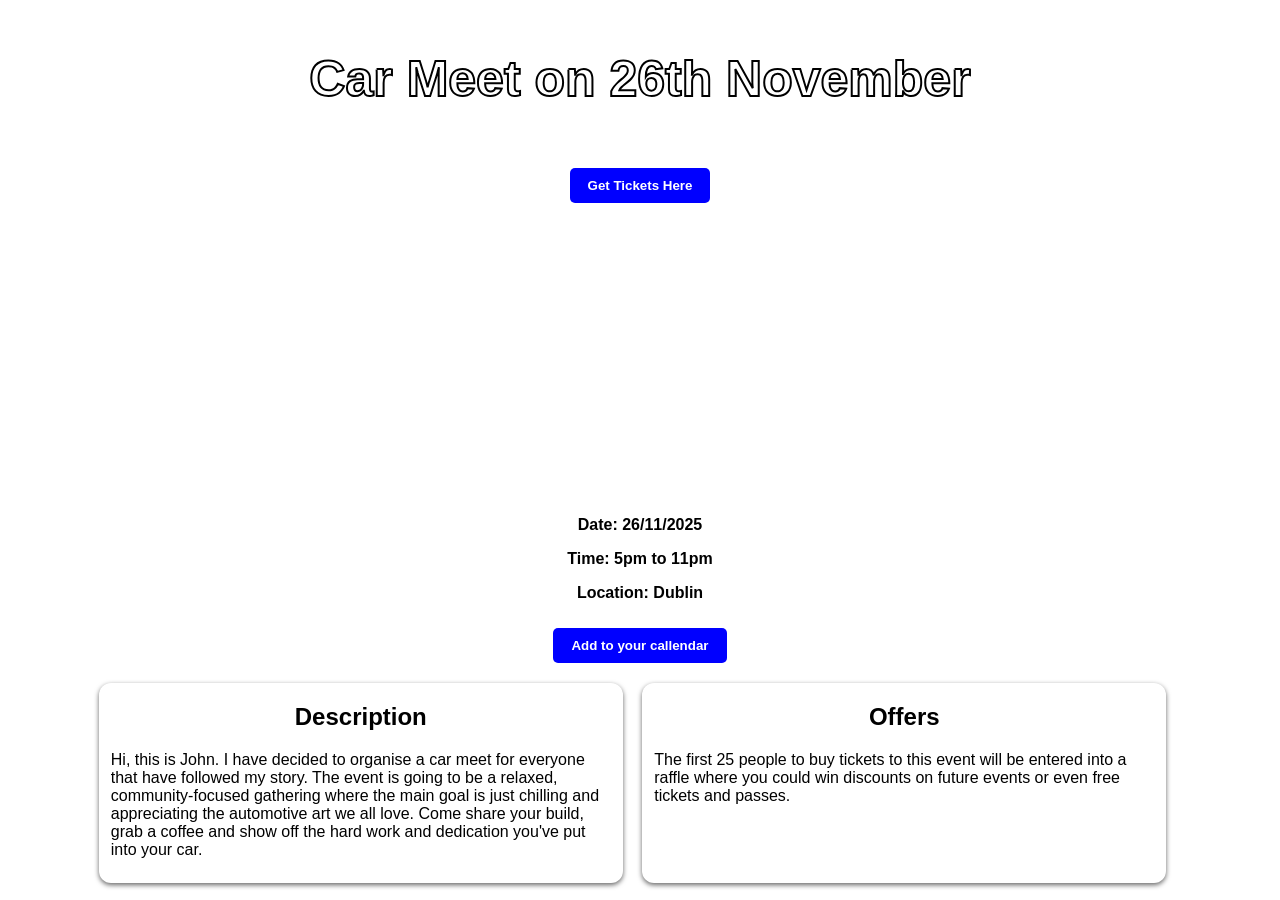
<file: events_offers.html>
<!DOCTYPE html>
<html>
  <head>
    <title>Events & Offers</title>
    
    <style>
      body {
        font-family: Arial, Helvetica, sans-serif;
      }

      button {
        background-color: blue;
        color: white;
        border: none;
        padding: 10px 18px;
        border-radius: 5px;
        margin-top: 10px;
        cursor: pointer;
        font-weight: bold;
        transition: background-color 0.3s ease;
      }

      button:hover {
        background-color: #fca311;
        color: black
      }

      .page-heading {
        height: 450px;
        margin-top: 0px;
        text-align: center;
        background-image: url(https://wallpapercave.com/wp/wp12363799.jpg);
        background-size: cover;
        background-position: center;
      }

      .page-heading-text {
        font-size: 50px;
        font-weight: bold;
        color: white;
        -webkit-text-stroke: 2px black;
      }

      .event-info {
        text-align: center;
      }

      .event-info-text {
        font-size: 16px;
        font-weight: bold;
      }

      .event-description-offer {
        text-align: center;
        margin-top: 20px;
      }

      .description-offer{
        display: inline-block;
        width: 500px;
        height: 200px;
        border-radius: 12px;
        box-shadow: 0px 2px 5px rgba(0, 0, 0, 0.6);
        vertical-align: top;
        margin-right: 15px;
        padding-left: 12px;
        padding-right: 12px;
      }

      .description-offer-text {
        text-align: left;
      }
      
    </style>

  </head>
  <body>
    <!-- Page Heading -->
    <div class="page-heading">
    <p class="page-heading-text">Car Meet on 26th November</p>
    <button class="tickets-button">Get Tickets Here</button>
    </div>

    <!-- Event Information -->
    <div class="event-info">
      <p class="event-info-text">Date: 26/11/2025</p>
      <p class="event-info-text">Time: 5pm to 11pm</p>
      <p class="event-info-text">Location: Dublin</p>
      <button class="callendar-button">Add to your callendar</button>
    </div>

    <!-- Event Description-->
    <div class="event-description-offer">
      <div class="description-offer">
        <h2>Description</h2>
        <p class="description-offer-text">
          Hi, this is John. I have decided to organise a car meet for everyone that have followed my story. 
          The event is going to be a relaxed, community-focused gathering where the main goal is just chilling 
          and appreciating the automotive art we all love. Come share your build, grab a coffee and show off the 
          hard work and dedication you've put into your car.
        </p>
      </div>
      <div class="description-offer">
        <h2>Offers</h2>
        <p class="description-offer-text">
          The first 25 people to buy tickets to this event will be entered into a raffle where you could win 
          discounts on future events or even free tickets and passes.
        </p>
      </div>
    </div>

  </body>
</html>
</file>
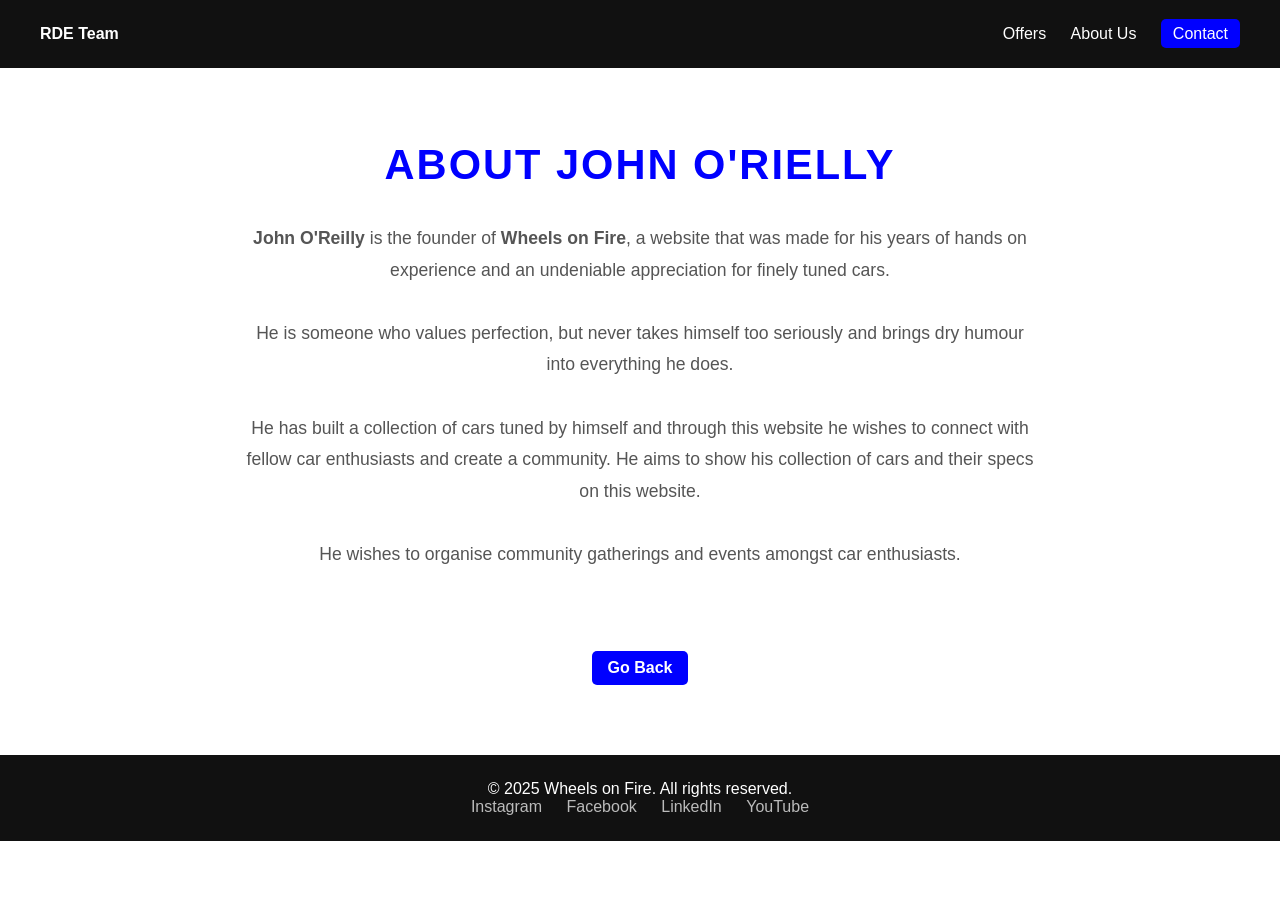
<file: pages/about.html>
<!DOCTYPE html>
<html lang="en">
<head>
    <meta charset="UTF-8">
    <meta name="viewport" content="width=device-width, initial-scale=1.0">
    <title>Wheels On Fire</title>
    <link rel="stylesheet" href="../css/style.css" />
</head>
<body>
    <header class="navbar">
    <div class="logo">RDE Team</div>
    <nav>
      <a href="offers.html">Offers</a>
      <a href="about.html">About Us</a>
      <a href="contact.html" class="contact-btn">Contact</a>
    </nav>
    </header>

  <section class="bio">
    <div class="bio-text">
        <h1>About John O'Rielly</h1>
        
        <p><b>John O'Reilly</b> is the founder of <b>Wheels on Fire</b>, a website that was made for his years of hands on experience and an undeniable appreciation for finely tuned cars.<br>

        <br>He is someone who values perfection, but never takes himself too seriously and brings dry humour into everything he does.<br>
        <br>He has built a collection of cars tuned by himself and through this website he wishes to connect with fellow car enthusiasts and create a community. He aims to show his collection of cars and their specs on this website.<br>
        <br>He wishes to organise community gatherings and events amongst car enthusiasts. <br></p>
        
    </div>
  </section>
  <section class="nav-back-home-btn">
  <nav>
    <a href="../index.html" class="back-home-btn">Go Back</a>
  </nav></section>

  <footer>
    <p>© 2025 Wheels on Fire. All rights reserved.</p>
    <div class="socials">
      <a href="#">Instagram</a>
      <a href="#">Facebook</a>
      <a href="#">LinkedIn</a>
      <a href="#">YouTube</a>
    </div>
  </footer>
  
    

</body>
</html>
</file>
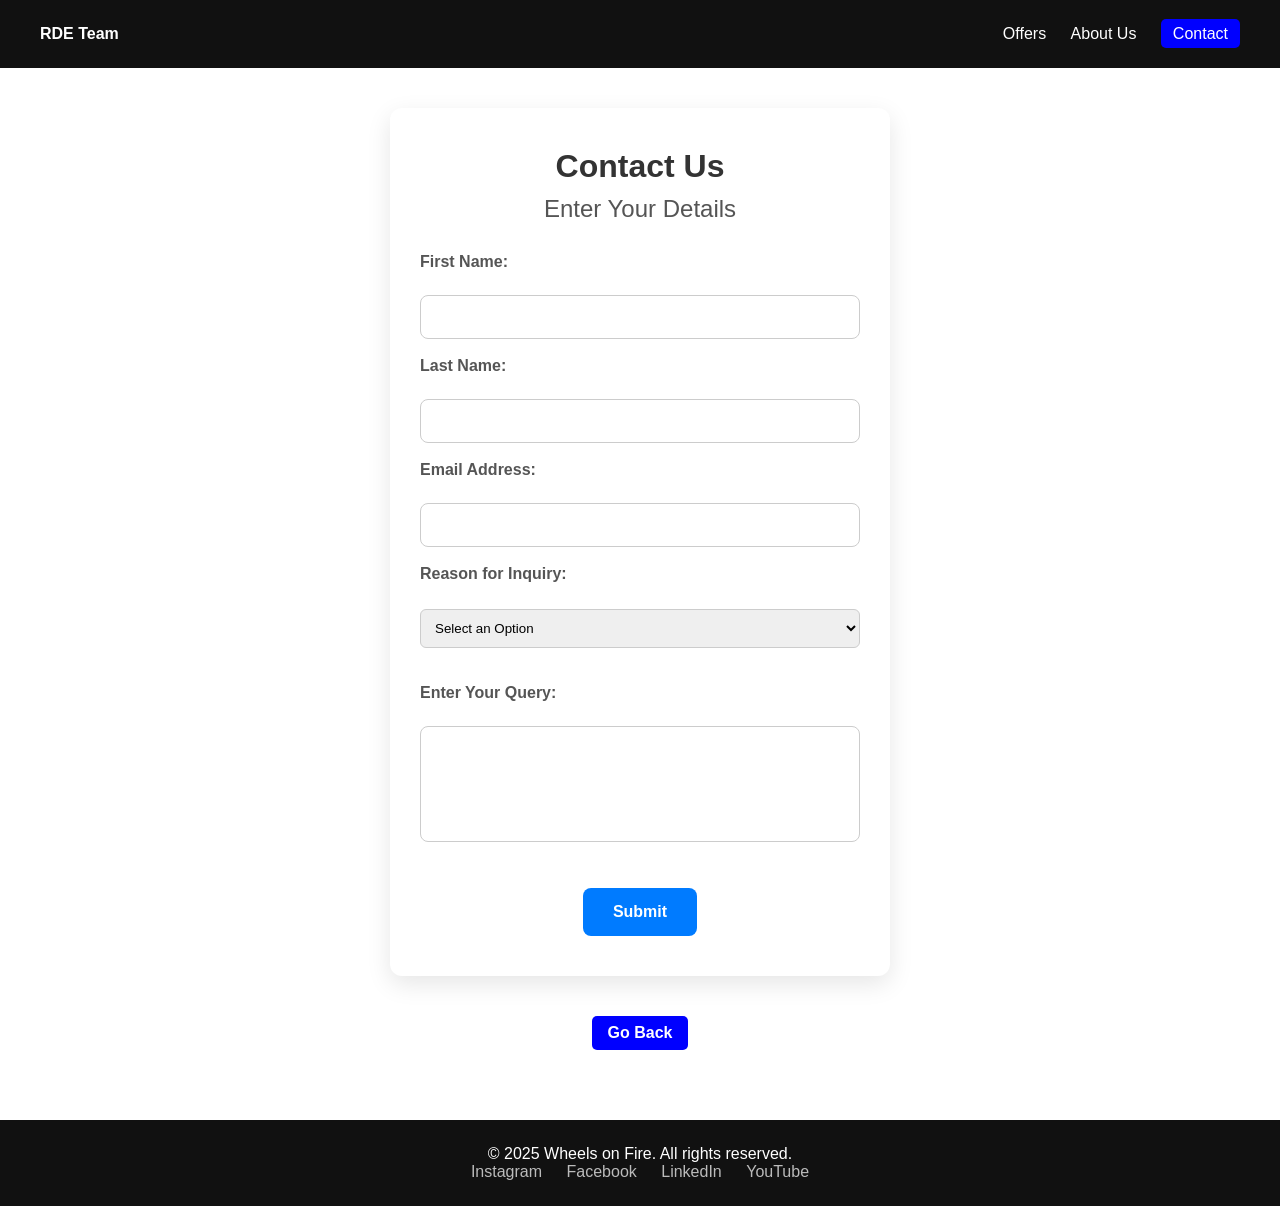
<file: pages/contact.html>
<!DOCTYPE html>
<html>

    <head>
        <meta charset="utf-8" />
        <meta name="viewport" content="width=device-width, initial-scale=1.0">
        <link rel="preconnect" href="https://fonts.googleapis.com">
        <link rel="preconnect" href="https://fonts.gstatic.com" crossorigin>
        <link href="https://fonts.googleapis.com/css2?family=Montserrat:ital,wght@0,100..900;1,100..900&display=swap" rel="stylesheet">
        <link rel="stylesheet" href="../css/style.css">
        <title>Contact</title>
    </head>

    <body>
      <header class="navbar">
      <div class="logo">RDE Team</div>
      <nav>
        <a href="../pages/offers.html" class="offers-btn">Offers</a>
        <a href="../pages/about.html" class="aboutus-btn">About Us</a>
        <a href="../pages/contact.html" class="contact-btn">Contact</a>
      </nav>
      </header>
      <div class="contact-container">
        <div class="contact-header">
          <h1>Contact Us</h1>
          <h2>Enter Your Details</h2>
        </div>
        
        <div class="contact-form">
          <form id="ContactForm" onsubmit="return validateForm()">
            <div class="form-group">
              <label for="fname">First Name:</label><br>
              <input type="text" id="fname" name="fname" required><br><br>
              
              <label for="lname">Last Name:</label><br>
              <input type="text" id="lname" name="lname" required><br><br>
              
              <label for="email">Email Address:</label><br>
              <input type="email" id="email" name="email" required><br><br>

              <label for="query type">Reason for Inquiry:</label></div>
              <select id="query-type" required>
                <option value="" disabled selected>Select an Option</option>
                <option value="general">General</option>
                <option value="feedback">Feedback</option>
                <option value="technical-support">Technical Support</option>
              </select><br><br>
              
              <label for="message">Enter Your Query:</label><br>
              <textarea id="message" name="message" rows="5" cols="33" required></textarea><br><br>
            </div>
            
            <div class="form-button">
              <button type="submit" class="submit-btn" onclick="submitForm()">Submit</button>
            </div>
            
          </form>
        </div>
        
      </div>
      <section class="nav-back-home-btn">
    <nav><a href="../index.html" class="back-home-btn">Go Back</a></nav></section>

    <footer>
    <p>© 2025 Wheels on Fire. All rights reserved.</p>
    <div class="socials">
      <a href="#">Instagram</a>
      <a href="#">Facebook</a>
      <a href="#">LinkedIn</a>
      <a href="#">YouTube</a>
    </div>
    </footer>
      <script src="../script/main.js"></script>
    </body>

</html>
</file>
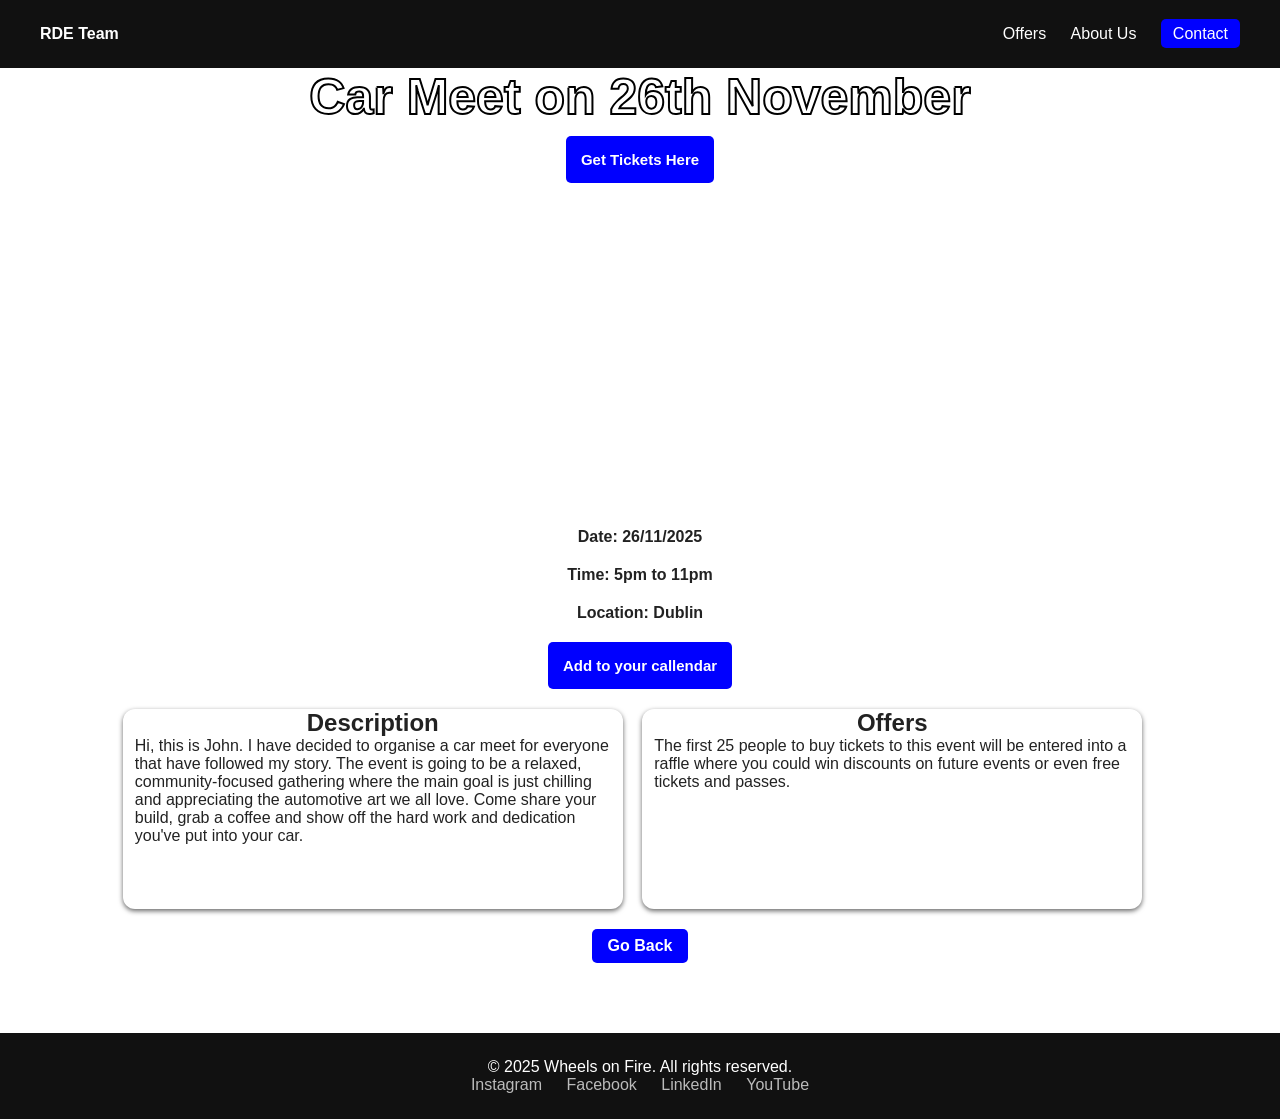
<file: pages/offers.html>
<!DOCTYPE html>
<html lang="en">
<head>
    <meta charset="UTF-8">
    <meta name="viewport" content="width=device-width, initial-scale=1.0">
    <link rel="preconnect" href="https://fonts.googleapis.com">
    <link rel="preconnect" href="https://fonts.gstatic.com" crossorigin>
    <link href="https://fonts.googleapis.com/css2?family=Montserrat:ital,wght@0,100..900;1,100..900&display=swap" rel="stylesheet">
    <link rel="stylesheet" href="../css/style.css">
    <title>Events &amp; Offers</title>
</head>
<body>
    <header class="navbar">
      <div class="logo">RDE Team</div>
      <nav>
        <a href="../pages/offers.html">Offers</a>
        <a href="./about.html">About Us</a>
        <a href="../pages/contact.html" class="contact-btn">Contact</a>
      </nav>
    </header>

    <!-- Page Heading -->
    <div class="page-heading">
    <p class="page-heading-text">Car Meet on 26th November</p>
    <button class="tickets-button">Get Tickets Here</button>
    </div>

    <!-- Event Information -->
    <div class="event-info">
      <p class="event-info-text">Date: 26/11/2025</p>
      <p class="event-info-text">Time: 5pm to 11pm</p>
      <p class="event-info-text">Location: Dublin</p>
      <button class="callendar-button">Add to your callendar</button>
    </div>

    <!-- Event Description-->
    <div class="event-description-offer">
      <div class="description-offer">
        <h2>Description</h2>
        <p class="description-offer-text">
          Hi, this is John. I have decided to organise a car meet for everyone that have followed my story. 
          The event is going to be a relaxed, community-focused gathering where the main goal is just chilling 
          and appreciating the automotive art we all love. Come share your build, grab a coffee and show off the 
          hard work and dedication you've put into your car.
        </p>
      </div>
      <div class="description-offer">
        <h2>Offers</h2>
        <p class="description-offer-text">
          The first 25 people to buy tickets to this event will be entered into a raffle where you could win 
          discounts on future events or even free tickets and passes.
        </p>
      </div>
    </div>

    </section>
  <section class="nav-back-home-btn">
  <nav>
    <a href="../index.html" class="back-home-btn">Go Back</a>
  </nav></section>
    
    <footer>
        <p>© 2025 Wheels on Fire. All rights reserved.</p>
        <div class="socials">
            <a href="#">Instagram</a>
            <a href="#">Facebook</a>
            <a href="#">LinkedIn</a>
            <a href="#">YouTube</a>
        </div>
    </footer>
</body>
</html>
</file>
<file: css/style.css>
* { /* show all elements on the page. */
  margin: 0;
  padding: 0;
  box-sizing: border-box;
  font-family: "Helvetica Neue", Arial, sans-serif;
}

/* Main page style */
body {
  background-color: white;
  color: #222;
  
}

.logo {
  font-weight: bold;
    
}

/* Top navigation bar */
.navbar {
  background-color: #111;
  color: white;
  display: flex; /*(logo + links) to be aligned horizontally*/
  justify-content: space-between; /*pushes logo to left and links to right*/
  align-items: center; /*vertically centers them*/
  padding: 20px 30px;

  /* STICKY HEADER */
  position: relative;
  position: sticky;
  top: 0;
  z-index: 1000;/*which element appears on top of which. the z-index number decides how high that layer is*/
}

/* Links inside navbar */
.navbar nav a {
  color: white;
  text-decoration: none; /* to remove underlines */
  margin-left: 20px;
}

/* Contact button in the navbar */
.contact-btn {
  background-color: blue;
  color: white;
  padding: 6px 12px; /*internal indents to make the button bigger and easier to press*/
  border-radius: 5px;
}
/* Neon button */
.contact-btn:hover {
  box-shadow: 0 0 10px #fca311, 0 0 20px #fca311, 0 0 40px #fca311;
  /*text-shadow: 0 0 10px #fca311, 0 0 20px #fca311, 0 0 40px #fca311;*/
  transform: scale(1.05); 
  transition: 0.3s;
}

/* Big top section with background image */
.hero {
  position: relative; /* easily move blocks */
  height: 70vh;
  color: white;
  display: flex; /*enables flexbox layout, so child elements can be easily centered horizontally and vertically*/
  justify-content: center; /*in flexbox, this centers items horizontally*/
  align-items: center; /*in flexbox, this centers items vertically*/
  text-align: center; /*centers the text inside child elements horizontally*/
 /* VIDEO */
  overflow: hidden; /*prevents scrollbars if the video is slightly larger than the container*/
}

.hero-video {
  position: absolute; /*allows it to fill the hero area*/
  top: 0;
  left: 0;
  width: 100%;
  height: 100%;
  /* VIDEO */
  object-fit: cover;
  z-index: 0;
}

/* Text that goes on top of the image */
.hero-text {
  position: relative;
  z-index: 2; /*puts the text on top of the darkening*/
}

/* Dark shade over the background image */
.hero-overlay {
  position: absolute;
  top: 0;
  left: 0;
  right: 0;
  bottom: 0;
  background-color: rgba(0, 0, 0, 0.4);
  /* VIDEO */
  z-index: 1;
}

/* Button in the hero section */
.primary-btn {
  background-color: blue;
  color: white;
  border: none;
  padding: 10px 18px;
  border-radius: 5px;
  margin-top: 10px;
  cursor: pointer;
  font-weight: bold;
  transition: background-color 0.3s ease;
}

.primary-btn:hover { background-color: #fca311; color: black}

/* Section for search filters */
.search-section {
  text-align: center;
  padding: 30px 10px;
}

/* Group of dropdowns and button */
.filters {
  display: flex; /* puts them in a row */
  justify-content: center;
  flex-wrap: wrap; /* if the screen is narrow, elements will move to a new line*/
  gap: 10px;
  margin-top: 10px;
}

/* Style for dropdowns and button */
select, .search-btn {
  padding: 10px; /*adds space inside the element (between text and the border).This makes buttons and dropdowns look bigger and easier to click*/
  border: 1px solid #ccc; /*draws a thin gray border around the element*/
  border-radius: 6px;
}

/* Search button */
.search-btn {
  background-color: blue;
  color: white;
  border: none; /*removes the border we added earlier (1px solid #ccc)*/
  cursor: pointer; /*when you move the mouse over the button, the cursor changes to a hand icon, which tells users, “you can click this”*/
  transition: 0.3s;
}
.search-btn:hover {
  transform: scale(1.1); /*scales the image up by 10%, giving a subtle “zoom-in” effect on hover*/
  opacity: 1; /*makes the image fully opaque when hovered, making it visually pop*/
  background-color: #fca311;
  box-shadow: 0 4px 15px rgba(0,0,0,0.3);
}

/* Section with car brand logos */
.brands {
  display: grid;
  grid-template-columns: repeat(auto-fit, minmax(150px, 1fr));
  /*repeat() – repeats a pattern for the columns; 
  auto-fit – automatically fits as many columns as will fit in the container width. If the container is wide, more columns appear; if it’s narrow, fewer columns;
  150px → the minimum width of a column. It won’t shrink below 150px.
  1fr → the maximum width, which is 1 fraction of the available space. This makes the columns stretch evenly across the container*/
  gap: 20px; /*adds 15 pixels of space between the grid items, both horizontally and vertically*/
  padding: 40px; /*adds space inside the container around the grid. This ensures the logos aren’t flush with the edges*/
  text-align: center; /*centers the content inside each grid item*/
  background-color: #f8f8f8; /* subtle background to make logos stand out */
  border-radius: 15px; /* rounded container for a soft look */
}

.brand {
  background-color: white; /*white colour background*/
  padding: 20px; /*space inside, logos dont touch edges*/
  border-radius: 12px;
  box-shadow: 0 4px 12px rgba(0, 0, 0, 0.1);
  transition: transform 0.3s, box-shadow 0.3s;
}

/* Each logo */
.brand img {
  max-height: 150px;
  max-width: 100px;
  opacity: 0.9; /*makes the image slightly transparent. This is a subtle visual effect to make it less “harsh” on the page*/
  transition: transform 0.3s, opacity 0.3s, filters 0.3s;
  filter: grayscale(20%);/*subtle grayscale to unnify colours*/
}

.brand:hover {
  transform: translateY(-3px); /*lifts the box slightly*/
  box-shadow: 0 10px 20px rgba(0, 0, 0, 0.2);
}

.brand img:hover {
  transform: scale(1.1); /*scales the image up by 10%, giving a subtle “zoom-in” effect on hover*/
  opacity: 1; /*makes the image fully opaque when hovered, making it visually pop*/
  filter: grayscale(0%); /*full colour on hover*/
}

/* Cars list section */
.cars {
  background-color: #f9f9f9;
  text-align: center;
  padding: 40px 20px;
}

/* Grid for car cards */
.car-grid {
  display: grid;
  grid-template-columns: repeat(auto-fit, minmax(250px, 1fr));
  gap: 20px;
  margin-top: 20px;
}

/* Each car card box */
.car-card {
  background-color: white;
  border-radius: 10px;
  box-shadow: 0 4px 10px rgba(0, 0, 0, 0.1); /*adds a soft shadow under the card
    0 → horizontal offset (no shift sideways)
    4px → vertical offset (shadow falls downwards)
    10px → blur radius (softens the shadow)
    0.1 → color of the shadow with 10% opacity*/
  overflow: hidden; /*ensures that anything inside the card that goes beyond its borders (like images or text) is clipped*/
}

/* Car image */
.car-card img {
  width: 100%; /*the image will stretch to fill the entire width of its parent container (.car-card). This ensures the image aligns perfectly with the card edges*/
  height: 180px;
  object-fit: cover; /*the image fills the container without distortion*/
}

/* Car name and info */
.car-card h3 {
  margin: 10px 0 5px; /*10px → top margin: space above the car name.
    0 → right and left margins: no extra horizontal space.
    5px → bottom margin: small space between the car name and the paragraph below*/
}

.car-card p {
  color: #555;
  margin-bottom: 15px;
}

/* Footer (bottom of page) */
footer {
  background-color: #111;
  color: white;
  text-align: center;
  padding: 25px 10px;
  margin-top: 70px;
  
}

/* Social links */
footer .socials a {
  color: #bbb;
  text-decoration: none; /*removes the default underline from links, making them look cleaner*/
  margin: 0 10px; /*adds horizontal space of 10px on the left and right of each link*/
}

footer .socials a:hover {
  color: white;
}

/*Butoon Go Back in About page*/

.nav-back-home-btn nav {
  display: flex;             /* enable flexbox */
  justify-content: center;   /* center horizontally */
  margin-top: 20px;          /* optional spacing above */
}

.back-home-btn {
  background-color: blue;
  color: white;
  border: none;
  padding: 8px 16px;        /* smaller button if needed */
  border-radius: 5px;
  cursor: pointer;
  font-weight: bold;          /* fixed from 'solid' to bold */
  text-decoration: none;      /* remove underline just in case */
  transition: 0.3s;
}

.back-home-btn:hover {
  background-color: #005ce6; /* highlight on hover */
  transform: scale(1.05);
}

/* START ABOUT SEC */
.bio {
  background-color: white; /* soft light background for contrast */
  padding: 60px 20px;      
  display: flex;
  justify-content: center;
}

.bio-text {
  max-width: 800px;           /* limit width for readability */
  text-align: center;         /* center headings and text */
  font-family: 'Arial', sans-serif;
  line-height: 1.8;           /* improves readability */           
}

.bio-text h1 {
  font-size: 2.5rem;
  color: blue;            
  margin-bottom: 20px;
  text-transform: uppercase;
  letter-spacing: 2px;        /* spacing between letters */
}

.bio-text p {
  font-size: 1.1rem;
  color: #555;
}

.bio-text p br {
  line-height: 1.5em;         /* improves spacing between paragraphs */
}
/* STOP BIO SEC */

/* START CONTACT PAGE */
.contact-container {
  background: white;
  padding: 40px 30px;
  border-radius: 12px;
  box-shadow: 0 8px 25px rgba(0, 0, 0, 0.1);
  max-width: 500px;
  width: 100%;
  margin: 40px auto;
}

.contact-header h1 {
  text-align: center;
  color: #333;
  margin-bottom: 10px;
}

.contact-header h2 {
  text-align: center;
  color: #555;
  font-weight: 400;
  margin-bottom: 30px;
}

.contact-form form {
  display: flex;
  flex-direction: column;
}

.form-group {
  margin-bottom: 20px;
}

label {
  display: block;
  margin-bottom: 6px;
  font-weight: 600;
  color: #555;
}

input,
textarea {
  width: 100%;
  padding: 12px 15px;
  border: 1px solid #ccc;
  border-radius: 8px;
  font-size: 16px;
  transition: all 0.3s;
}

/* DOESNT WORK */
input:focus, 
textarea:focus {
  border-color: #007bff;
  box-shadow: 0 0 6px rgba(0,123,255,0.3);
  outline: none;
}

textarea {
  resize: none;
}

.form-button {
  text-align: center;
}

.submit-btn {
  background: #007bff;
  color: white;
  padding: 15px 30px;
  font-size: 16px;
  font-weight: 600;
  border: none;
  border-radius: 8px;
  cursor: pointer;
  transition: background 0.3s, transform 0.2s;
}

.submit-btn:hover {
  background: #0056b3;
  transform: translateY(-2px);
}

/* OFFERS SECTION */
body {
  font-family: Arial, Helvetica, sans-serif;
}

button {
  background-color: blue;
  color: white;
  border: none;
  padding: 15px 15px;
  border-radius: 5px;
  margin-top: 10px;
  cursor: pointer;
  font-weight: bold;
  transition: background-color 0.3s ease;
  font-size: 15px;
  
}

button:hover {
  background-color: #fca311;
  color: black
}

.page-heading {
  height: 450px;
  margin-top: 0px;
  text-align: center;
  background-image: url(https://wallpapercave.com/wp/wp12363799.jpg);
  background-size: cover;
  background-position: center;
}

.page-heading-text {
  font-size: 50px;
  font-weight: bold;
  color: white;
  -webkit-text-stroke: 2px black;
}


.content-bg,
.content-bg > * {
  margin: 0; /* Remove all default margins */
  background-color: #f9f9f9;  
}

.event-info {
  text-align: center;
}

.event-info-text {
  font-size: 16px;
  font-weight: bold;
  padding: 10px;
  
}

.event-description-offer {
  text-align: center;
  margin-top: 20px;
}

.description-offer{
  display: inline-block;
  width: 500px;
  height: 200px;
  border-radius: 12px;
  box-shadow: 0px 2px 5px rgba(0, 0, 0, 0.6);
  vertical-align: top;
  margin-right: 15px;
  padding-left: 12px;
  padding-right: 12px;
}

.description-offer-text {
  text-align: left;
}

/*  Responsive on different devices */
/* Mobile devices (width < 600px) */
@media (max-width: 600px) {

  /* Navbar becomes stacked */
  .navbar {
    flex-direction: column;
    text-align: center;
    padding: 15px;
  }

  .navbar nav a {
    margin: 10px;
    display: inline-block;
  }

  /* Hero */
  .hero {
    height: 55vh;
    padding: 15px;
  }

  .hero-text h1 {
    font-size: 1.6rem;
  }

  /* Filters stack vertically */
  .filters {
    flex-direction: column;
    width: 100%;
  }

  select,
  .search-btn {
    width: 100%;
    max-width: 300px;
  }

  /* Car grid becomes 1 column */
  .car-grid {
    grid-template-columns: 1fr;
  }

  /* Brands grid tighter */
  .brands {
    padding: 20px;
    grid-template-columns: repeat(auto-fit, minmax(120px, 1fr));
  }

  .brand img {
    max-height: 120px;
    max-width: 80px;
  }

  /* Bio section font size */
  .bio-text h1 {
    font-size: 1.8rem;
  }

  .bio-text p {
    font-size: 1rem;
  }

  /* Contact form width */
  .contact-container {
    padding: 20px;
    margin: 20px;
  }
}

/* Tablets (width between 600px and 1024px) */
@media (min-width: 600px) and (max-width: 1024px) {

  .navbar {
    padding: 18px 25px;
  }

  /* Hero */
  .hero {
    height: 65vh;
  }
  .hero-text h1 {
    font-size: 2rem;
  }

  /* Filters spaced evenly */
  .filters {
    gap: 15px;
  }

  /* Car grid = 2 columns */
  .car-grid {
    grid-template-columns: repeat(2, 1fr);
  }

  /* Brands grid moderate size */
  .brand img {
    max-height: 140px;
    max-width: 100px;
  }

  /* Contact form */
  .contact-container {
    max-width: 600px;
  }

  /* Bio */
  .bio-text p {
    font-size: 1.05rem;
  }
}

/* Desktop screens (width > 1024px) */
@media (min-width: 1024px) {

  .navbar {
    padding: 25px 40px;
  }

  /* Hero */
  .hero-text h1 {
    font-size: 2.5rem;
  }

  /* Car grid = 3-4 columns depending on width */
  .car-grid {
    grid-template-columns: repeat(auto-fit, minmax(250px, 1fr));
  }

  /* Brands nice spacing */
  .brands {
    padding: 50px;
  }

  .brand img {
    max-height: 150px;
    max-width: 110px;
  }

  /* Bio */
  .bio-text h1 {
    font-size: 2.6rem;
  }
}
</file>
